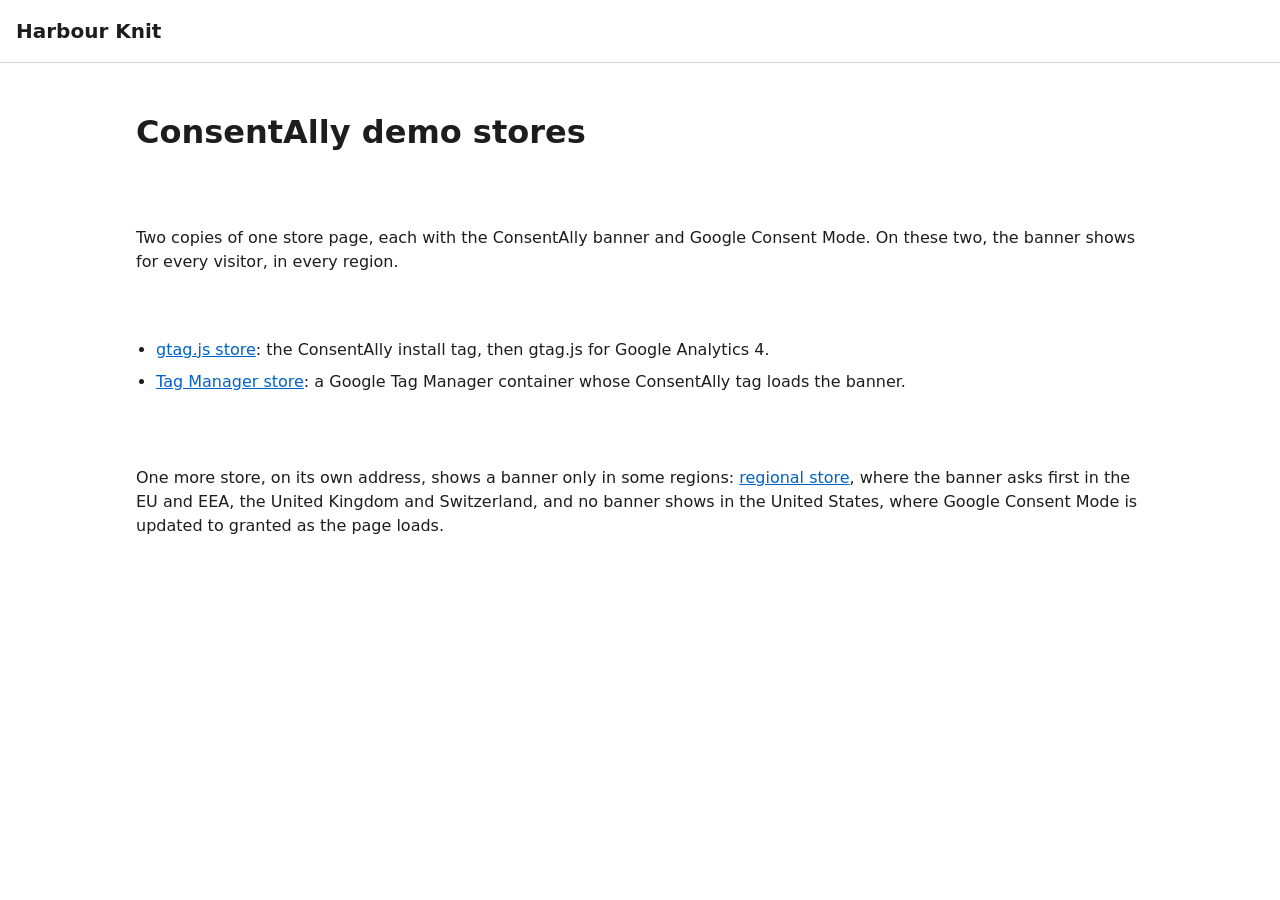
<file: index.html>
<!doctype html>
<html lang="en">
  <head>
    <meta charset="utf-8" />
    <meta name="viewport" content="width=device-width, initial-scale=1" />
    <!-- The ConsentAlly install tag, exactly as the dashboard gives it: first, before any other script. -->
    <!-- prettier-ignore -->
    <script src="https://edge.consentally.com/k/inzhgqu7rlp73dpt" data-ca-key="inzhgqu7rlp73dpt" crossorigin="anonymous"></script>
    <meta name="robots" content="noindex, nofollow" />
    <title>Harbour Knit: ConsentAlly demo stores</title>
    <link rel="stylesheet" href="/demo.css" />
  </head>
  <body>
    <header class="store-header">
      <span class="store-name">Harbour Knit</span>
    </header>
    <main class="index">
      <h1>ConsentAlly demo stores</h1>
      <p>
        Two copies of one store page, each with the ConsentAlly banner and Google Consent Mode. On
        these two, the banner shows for every visitor, in every region.
      </p>
      <ul>
        <li>
          <a href="/gtag/">gtag.js store</a>: the ConsentAlly install tag, then gtag.js for Google
          Analytics 4.
        </li>
        <li>
          <a href="/gtm/">Tag Manager store</a>: a Google Tag Manager container whose ConsentAlly
          tag loads the banner.
        </li>
      </ul>
      <p>
        One more store, on its own address, shows a banner only in some regions:
        <a href="https://regional.demo.consentally.com/">regional store</a>, where the banner asks
        first in the EU and EEA, the United Kingdom and Switzerland, and no banner shows in the
        United States, where Google Consent Mode is updated to granted as the page loads.
      </p>
    </main>
  </body>
</html>
</file>
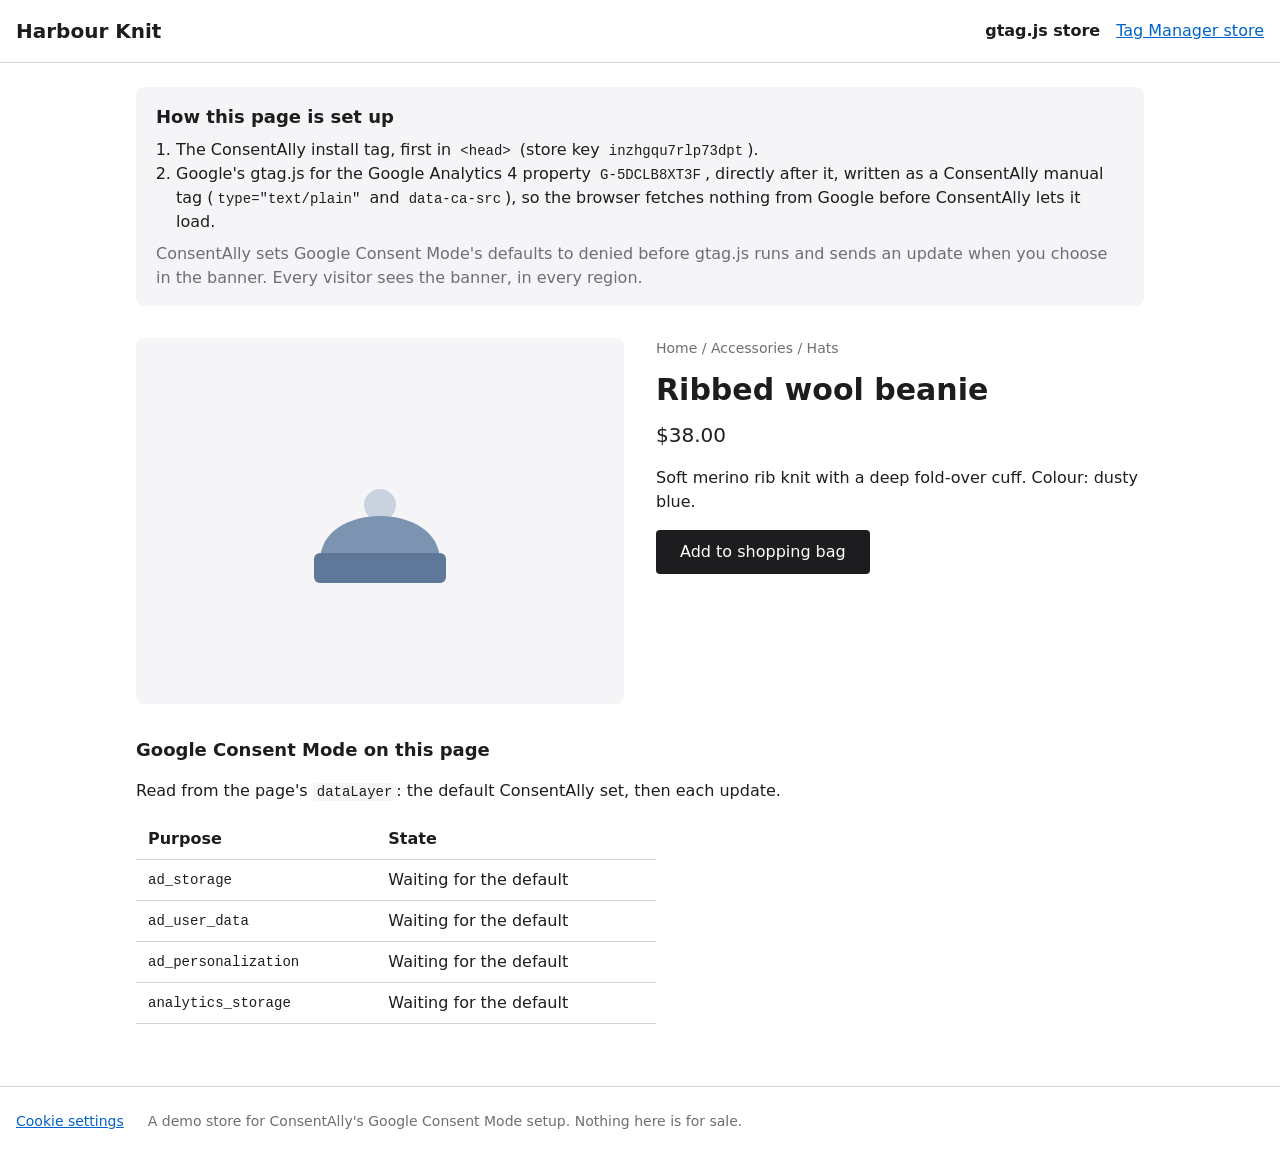
<file: gtag/index.html>
<!doctype html>
<html lang="en">
  <head>
    <meta charset="utf-8" />
    <meta name="viewport" content="width=device-width, initial-scale=1" />
    <!-- The ConsentAlly install tag, exactly as the dashboard gives it: first, before any other script. -->
    <!-- prettier-ignore -->
    <script src="https://edge.consentally.com/k/inzhgqu7rlp73dpt" data-ca-key="inzhgqu7rlp73dpt" crossorigin="anonymous"></script>
    <!-- Google tag (gtag.js), written as a ConsentAlly manual tag: the browser never fetches it, and
         ConsentAlly loads it when the store's Consent Mode setting allows (basic: after consent). -->
    <script
      type="text/plain"
      data-ca-src="https://www.googletagmanager.com/gtag/js?id=G-5DCLB8XT3F"
      async
    ></script>
    <script>
      window.dataLayer = window.dataLayer || [];
      function gtag() {
        dataLayer.push(arguments);
      }
      gtag("js", new Date());
      gtag("config", "G-5DCLB8XT3F");
    </script>
    <meta name="robots" content="noindex, nofollow" />
    <title>Harbour Knit: gtag.js demo store</title>
    <link rel="stylesheet" href="/demo.css" />
    <script src="/demo.js" defer></script>
  </head>
  <body data-setup="gtag">
    <header class="store-header">
      <a class="store-name" href="/">Harbour Knit</a>
      <nav aria-label="Store">
        <a href="/gtag/" aria-current="page">gtag.js store</a>
        <a href="/gtm/">Tag Manager store</a>
      </nav>
    </header>

    <main>
      <aside class="setup" aria-labelledby="setup-title">
        <h2 id="setup-title">How this page is set up</h2>
        <ol>
          <li>
            The ConsentAlly install tag, first in <code>&lt;head&gt;</code> (store key
            <code>inzhgqu7rlp73dpt</code>).
          </li>
          <li>
            Google's gtag.js for the Google Analytics 4 property <code>G-5DCLB8XT3F</code>, directly
            after it, written as a ConsentAlly manual tag (<code>type="text/plain"</code> and
            <code>data-ca-src</code>), so the browser fetches nothing from Google before ConsentAlly
            lets it load.
          </li>
        </ol>
        <p>
          ConsentAlly sets Google Consent Mode's defaults to denied before gtag.js runs and sends an
          update when you choose in the banner. Every visitor sees the banner, in every region.
        </p>
      </aside>

      <section class="product" aria-labelledby="product-title">
        <div class="product-photo" aria-hidden="true">
          <svg viewBox="0 0 200 200" width="200" height="200">
            <circle cx="100" cy="84" r="16" fill="#c9d3e0" />
            <path d="M40 140 C40 80 160 80 160 140 Z" fill="#7d93b2" />
            <rect x="34" y="132" width="132" height="30" rx="6" fill="#5f7799" />
          </svg>
        </div>
        <div class="product-details">
          <p class="crumbs">Home / Accessories / Hats</p>
          <h1 id="product-title">Ribbed wool beanie</h1>
          <p class="price">$38.00</p>
          <p>Soft merino rib knit with a deep fold-over cuff. Colour: dusty blue.</p>
          <button type="button" class="buy" data-demo="add-to-cart">Add to shopping bag</button>
          <p class="added" data-demo="added" role="status"></p>
        </div>
      </section>

      <section class="consent-state" aria-labelledby="state-title">
        <h2 id="state-title">Google Consent Mode on this page</h2>
        <p>
          Read from the page's <code>dataLayer</code>: the default ConsentAlly set, then each
          update.
        </p>
        <table>
          <thead>
            <tr>
              <th scope="col">Purpose</th>
              <th scope="col">State</th>
            </tr>
          </thead>
          <tbody data-demo="state">
            <tr>
              <td>ad_storage</td>
              <td>Waiting for the default</td>
            </tr>
            <tr>
              <td>ad_user_data</td>
              <td>Waiting for the default</td>
            </tr>
            <tr>
              <td>ad_personalization</td>
              <td>Waiting for the default</td>
            </tr>
            <tr>
              <td>analytics_storage</td>
              <td>Waiting for the default</td>
            </tr>
          </tbody>
        </table>
        <p class="history" data-demo="history"></p>
      </section>
    </main>

    <footer class="store-footer">
      <a href="#consentally-preferences">Cookie settings</a>
      <p>A demo store for ConsentAlly's Google Consent Mode setup. Nothing here is for sale.</p>
    </footer>
  </body>
</html>
</file>
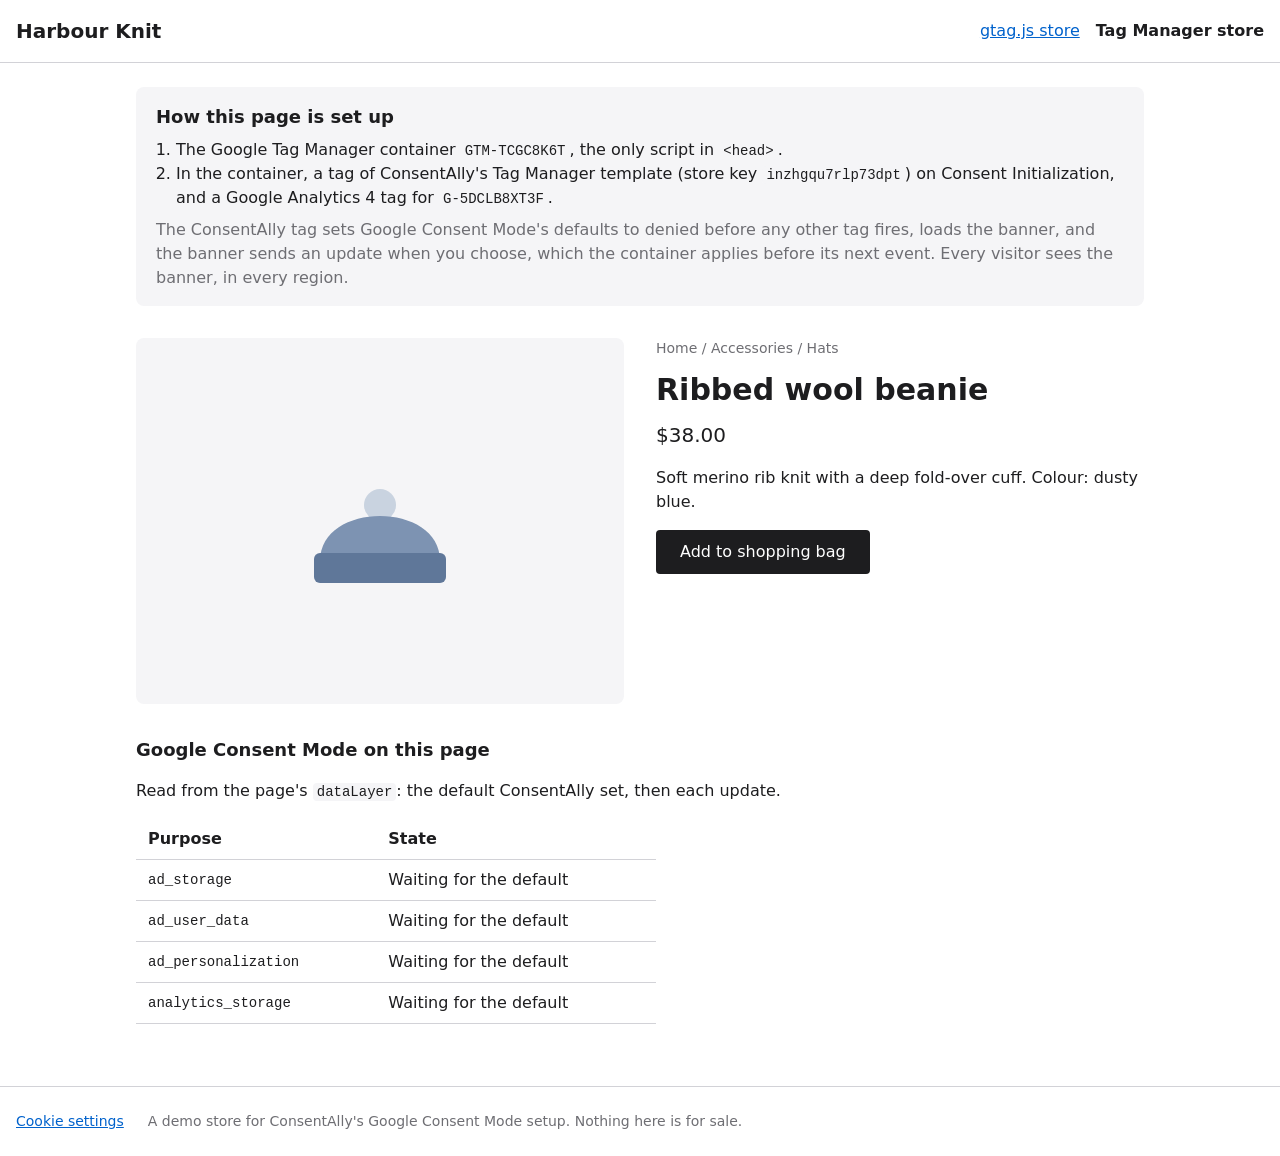
<file: gtm/index.html>
<!doctype html>
<html lang="en">
  <head>
    <meta charset="utf-8" />
    <meta name="viewport" content="width=device-width, initial-scale=1" />
    <!-- No ConsentAlly install tag here: the container's ConsentAlly tag loads the banner. -->
    <!-- Google Tag Manager -->
    <script>
      (function (w, d, s, l, i) {
        w[l] = w[l] || [];
        w[l].push({ "gtm.start": new Date().getTime(), event: "gtm.js" });
        var f = d.getElementsByTagName(s)[0],
          j = d.createElement(s),
          dl = l != "dataLayer" ? "&l=" + l : "";
        j.async = true;
        j.src = "https://www.googletagmanager.com/gtm.js?id=" + i + dl;
        f.parentNode.insertBefore(j, f);
      })(window, document, "script", "dataLayer", "GTM-TCGC8K6T");
    </script>
    <!-- End Google Tag Manager -->
    <meta name="robots" content="noindex, nofollow" />
    <title>Harbour Knit: Google Tag Manager demo store</title>
    <link rel="stylesheet" href="/demo.css" />
    <script src="/demo.js" defer></script>
  </head>
  <body data-setup="gtm">
    <!-- Google Tag Manager (noscript) -->
    <noscript
      ><iframe
        src="https://www.googletagmanager.com/ns.html?id=GTM-TCGC8K6T"
        height="0"
        width="0"
        style="display: none; visibility: hidden"
      ></iframe
    ></noscript>
    <!-- End Google Tag Manager (noscript) -->
    <header class="store-header">
      <a class="store-name" href="/">Harbour Knit</a>
      <nav aria-label="Store">
        <a href="/gtag/">gtag.js store</a>
        <a href="/gtm/" aria-current="page">Tag Manager store</a>
      </nav>
    </header>

    <main>
      <aside class="setup" aria-labelledby="setup-title">
        <h2 id="setup-title">How this page is set up</h2>
        <ol>
          <li>
            The Google Tag Manager container <code>GTM-TCGC8K6T</code>, the only script in
            <code>&lt;head&gt;</code>.
          </li>
          <li>
            In the container, a tag of ConsentAlly's Tag Manager template (store key
            <code>inzhgqu7rlp73dpt</code>) on Consent Initialization, and a Google Analytics 4 tag
            for <code>G-5DCLB8XT3F</code>.
          </li>
        </ol>
        <p>
          The ConsentAlly tag sets Google Consent Mode's defaults to denied before any other tag
          fires, loads the banner, and the banner sends an update when you choose, which the
          container applies before its next event. Every visitor sees the banner, in every region.
        </p>
      </aside>

      <section class="product" aria-labelledby="product-title">
        <div class="product-photo" aria-hidden="true">
          <svg viewBox="0 0 200 200" width="200" height="200">
            <circle cx="100" cy="84" r="16" fill="#c9d3e0" />
            <path d="M40 140 C40 80 160 80 160 140 Z" fill="#7d93b2" />
            <rect x="34" y="132" width="132" height="30" rx="6" fill="#5f7799" />
          </svg>
        </div>
        <div class="product-details">
          <p class="crumbs">Home / Accessories / Hats</p>
          <h1 id="product-title">Ribbed wool beanie</h1>
          <p class="price">$38.00</p>
          <p>Soft merino rib knit with a deep fold-over cuff. Colour: dusty blue.</p>
          <button type="button" class="buy" data-demo="add-to-cart">Add to shopping bag</button>
          <p class="added" data-demo="added" role="status"></p>
        </div>
      </section>

      <section class="consent-state" aria-labelledby="state-title">
        <h2 id="state-title">Google Consent Mode on this page</h2>
        <p>
          Read from the page's <code>dataLayer</code>: the default ConsentAlly set, then each
          update.
        </p>
        <table>
          <thead>
            <tr>
              <th scope="col">Purpose</th>
              <th scope="col">State</th>
            </tr>
          </thead>
          <tbody data-demo="state">
            <tr>
              <td>ad_storage</td>
              <td>Waiting for the default</td>
            </tr>
            <tr>
              <td>ad_user_data</td>
              <td>Waiting for the default</td>
            </tr>
            <tr>
              <td>ad_personalization</td>
              <td>Waiting for the default</td>
            </tr>
            <tr>
              <td>analytics_storage</td>
              <td>Waiting for the default</td>
            </tr>
          </tbody>
        </table>
        <p class="history" data-demo="history"></p>
      </section>
    </main>

    <footer class="store-footer">
      <a href="#consentally-preferences">Cookie settings</a>
      <p>A demo store for ConsentAlly's Google Consent Mode setup. Nothing here is for sale.</p>
    </footer>
  </body>
</html>
</file>
<file: demo.css>
:root {
  color-scheme: light;
  --ink: #1d1d1f;
  --quiet: #6e6e73;
  --line: #d2d2d7;
  --surface: #f5f5f7;
  --accent: #0062cc;
  --granted: #1a7f37;
  --denied: #b42318;
}

* {
  box-sizing: border-box;
}

body {
  margin: 0;
  background: #ffffff;
  color: var(--ink);
  font:
    16px/1.5 system-ui,
    sans-serif;
}

a {
  color: var(--accent);
}

code {
  font:
    14px/1.4 ui-monospace,
    SFMono-Regular,
    Menlo,
    monospace;
  background: var(--surface);
  padding: 1px 4px;
  border-radius: 4px;
}

.store-header {
  display: flex;
  flex-wrap: wrap;
  gap: 8px 24px;
  align-items: center;
  justify-content: space-between;
  padding: 16px;
  border-bottom: 1px solid var(--line);
}

.store-name {
  font-weight: 700;
  font-size: 20px;
  color: var(--ink);
  text-decoration: none;
}

.store-header nav {
  display: flex;
  gap: 16px;
}

.store-header nav a[aria-current="page"] {
  color: var(--ink);
  font-weight: 600;
  text-decoration: none;
}

main {
  max-width: 1040px;
  margin: 0 auto;
  padding: 24px 16px 48px;
  display: grid;
  gap: 32px;
}

.setup {
  background: var(--surface);
  border-radius: 8px;
  padding: 16px 20px;
}

.setup h2,
.consent-state h2 {
  font-size: 18px;
  margin: 0 0 8px;
}

.setup ol {
  margin: 0 0 8px;
  padding-left: 20px;
}

.setup p {
  margin: 0;
  color: var(--quiet);
}

.product {
  display: grid;
  gap: 32px;
  grid-template-columns: 1fr;
}

@media (min-width: 761px) {
  .product {
    grid-template-columns: 1fr 1fr;
  }
}

.product-photo {
  background: var(--surface);
  border-radius: 8px;
  display: grid;
  place-items: center;
  aspect-ratio: 4 / 3;
}

.crumbs {
  color: var(--quiet);
  font-size: 14px;
  margin: 0;
}

.product-details h1 {
  font-size: 30px;
  margin: 8px 0;
}

.price {
  font-size: 20px;
  margin: 0 0 16px;
}

.buy {
  min-height: 44px;
  padding: 0 24px;
  border: 0;
  border-radius: 4px;
  background: var(--ink);
  color: #ffffff;
  font: inherit;
  cursor: pointer;
}

.buy:hover {
  background: #3a3a3c;
}

.added {
  color: var(--quiet);
  min-height: 24px;
}

.consent-state table {
  border-collapse: collapse;
  width: 100%;
  max-width: 520px;
}

.consent-state th,
.consent-state td {
  text-align: left;
  padding: 8px 12px;
  border-bottom: 1px solid var(--line);
}

.consent-state td:first-child {
  font-family: ui-monospace, SFMono-Regular, Menlo, monospace;
  font-size: 14px;
}

td[data-state="granted"] {
  color: var(--granted);
  font-weight: 600;
}

td[data-state="denied"] {
  color: var(--denied);
  font-weight: 600;
}

.history {
  color: var(--quiet);
  font-size: 14px;
}

.store-footer p {
  margin: 0;
}

.store-footer {
  display: flex;
  flex-wrap: wrap;
  gap: 8px 24px;
  padding: 24px 16px;
  border-top: 1px solid var(--line);
  color: var(--quiet);
  font-size: 14px;
}

.index ul {
  padding-left: 20px;
}

.index li {
  margin-bottom: 8px;
}

.setup ul {
  margin: 8px 0 0;
  padding-left: 20px;
  color: var(--quiet);
}
</file>
